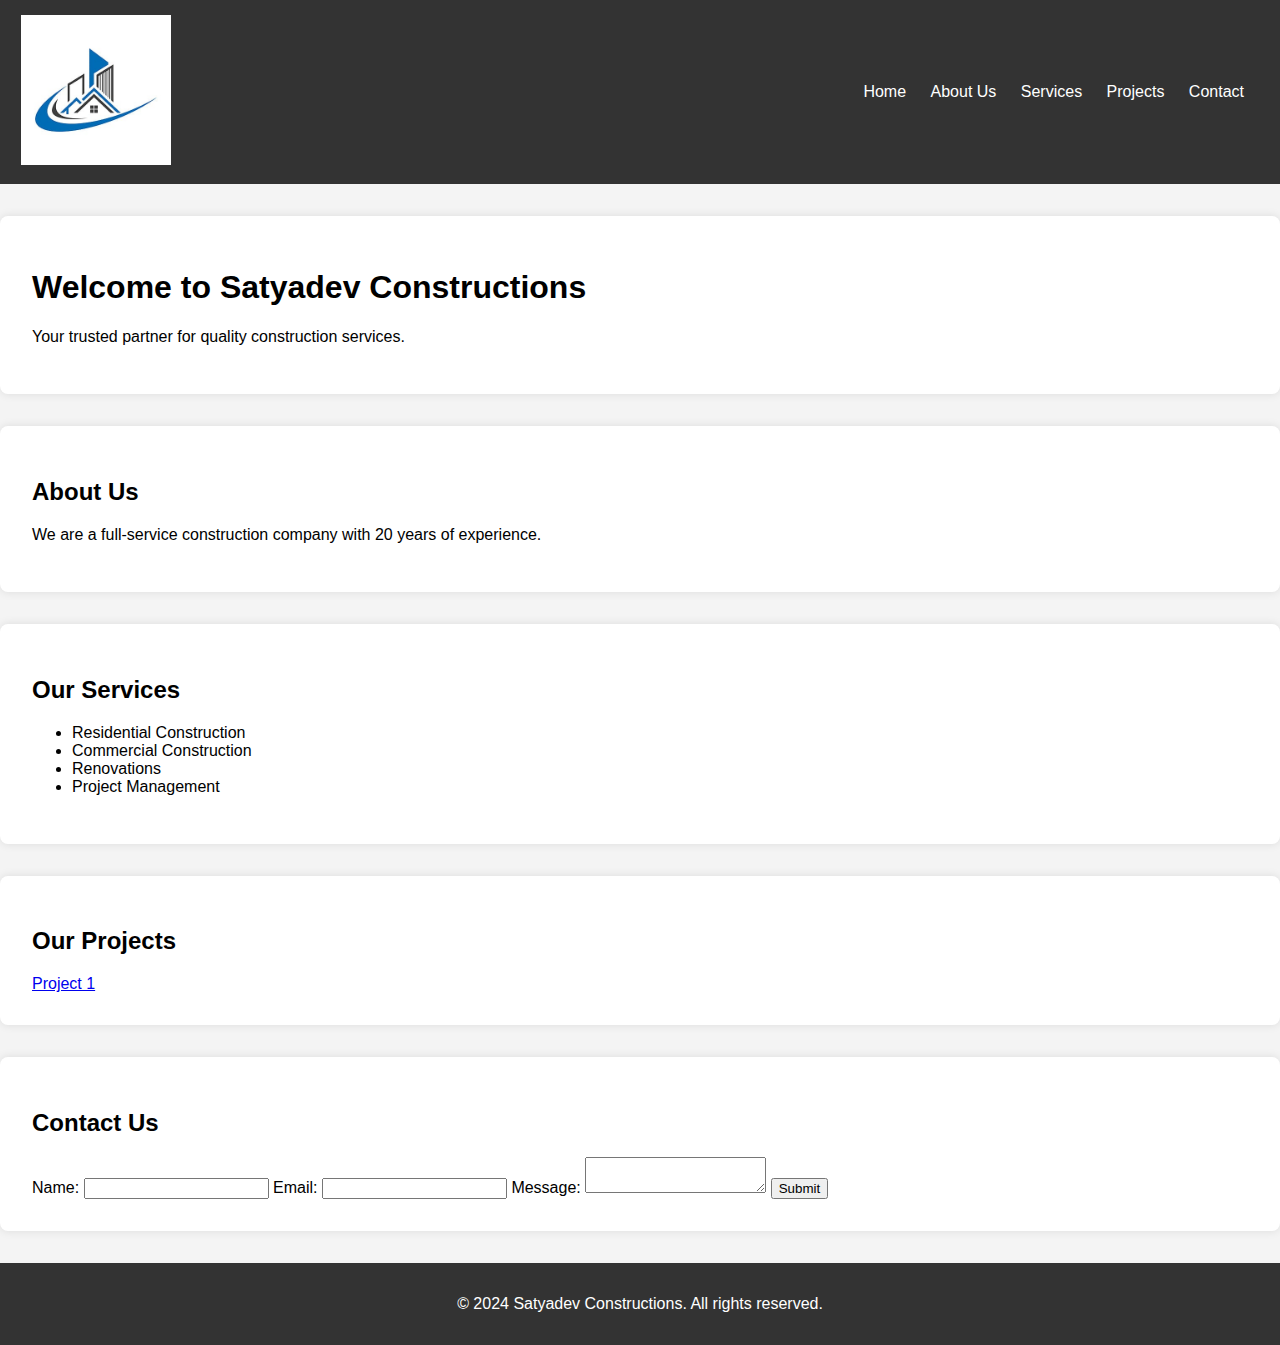
<file: index.html>
<!DOCTYPE html>
<html lang="en">
<head>
    <meta charset="UTF-8">
    <meta name="viewport" content="width=device-width, initial-scale=1.0">
    <meta http-equiv="X-UA-Compatible" content="IE=edge">
    <title>Satyadev Constructions</title>
    <link rel="stylesheet" href="assets/css/styles.css">
</head>
<body>
    <header>
        <div class="logo">
            <img src="assets/img/logo.jpg" alt="Satyadev Constructions">
        </div>
        <nav>
            <ul>
                <li><a href="#home">Home</a></li>
                <li><a href="#about">About Us</a></li>
                <li><a href="#services">Services</a></li>
                <li><a href="#projects">Projects</a></li>
                <li><a href="#contact">Contact</a></li>
            </ul>
        </nav>
    </header>

    <section id="home">
        <h1>Welcome to Satyadev Constructions</h1>
        <p>Your trusted partner for quality construction services.</p>
    </section>

    <section id="about">
        <h2>About Us</h2>
        <p>We are a full-service construction company with 20 years of experience.</p>
    </section>

    <section id="services">
        <h2>Our Services</h2>
        <ul>
            <li>Residential Construction</li>
            <li>Commercial Construction</li>
            <li>Renovations</li>
            <li>Project Management</li>
        </ul>
    </section>

    <section id="projects">
        <h2>Our Projects</h2>
        <a href="projects/project1.html">Project 1</a>
    </section>

    <section id="contact">
        <h2>Contact Us</h2>
        <form action="#">
            <label for="name">Name:</label>
            <input type="text" id="name" name="name" required>
            <label for="email">Email:</label>
            <input type="email" id="email" name="email" required>
            <label for="message">Message:</label>
            <textarea id="message" name="message" required></textarea>
            <button type="submit">Submit</button>
        </form>
    </section>

    <footer>
        <p>&copy; 2024 Satyadev Constructions. All rights reserved.</p>
    </footer>

    <script src="assets/js/scripts.js"></script>
</body>
</html>
</file>
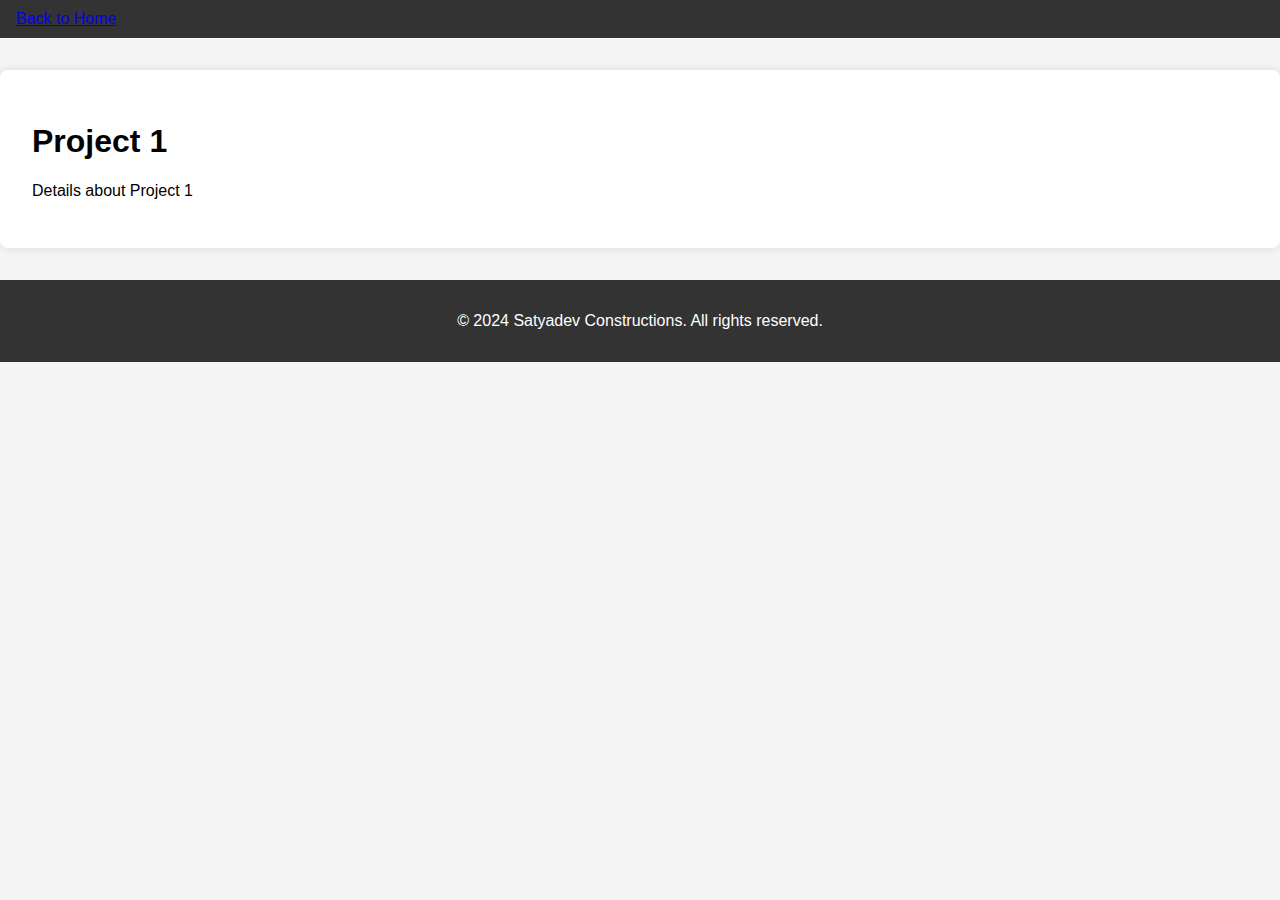
<file: projects/project1.html>
<!DOCTYPE html>
<html lang="en">
<head>
    <meta charset="UTF-8">
    <meta name="viewport" content="width=device-width, initial-scale=1.0">
    <title>Project 1 - Satyadev Constructions</title>
    <link rel="stylesheet" href="../assets/css/styles.css">
</head>
<body>
    <header>
        <nav>
            <a href="../index.html">Back to Home</a>
        </nav>
    </header>

    <section>
        <h1>Project 1</h1>
        <p>Details about Project 1</p>
    </section>

    <footer>
        <p>&copy; 2024 Satyadev Constructions. All rights reserved.</p>
    </footer>
</body>
</html>
</file>
<file: assets/css/styles.css>
body {
    font-family: Arial, sans-serif;
    margin: 0;
    padding: 0;
    background-color: #f4f4f4;
}

nav ul {
    list-style-type: none;
    padding: 0;
}

header {
    background-color: #333;
    color: white;
    padding: 10px 1em; /* Adjust padding as needed */
    display: flex;
    align-items: center;
    justify-content: space-between; /* Space out logo and nav */
}

nav ul li {
    display: inline;
    margin-right: 20px; /* Adjust spacing between nav links */
}

nav ul li a {
    color: white;
    text-decoration: none;
    font-size: 16px; /* Adjust text size for better proportion */
}

section {
    padding: 2em;
    margin: 2em 0;
    background-color: #fff;
    border-radius: 8px;
    box-shadow: 0 0 10px rgba(0,0,0,0.1);
}

footer {
    text-align: center;
    padding: 1em;
    background-color: #333;
    color: white;
}

.logo img {
    max-width: 150px; /* Set the desired width of the logo */
    height: auto;
    padding: 5px; /* Add a bit of padding if needed */
}
</file>
